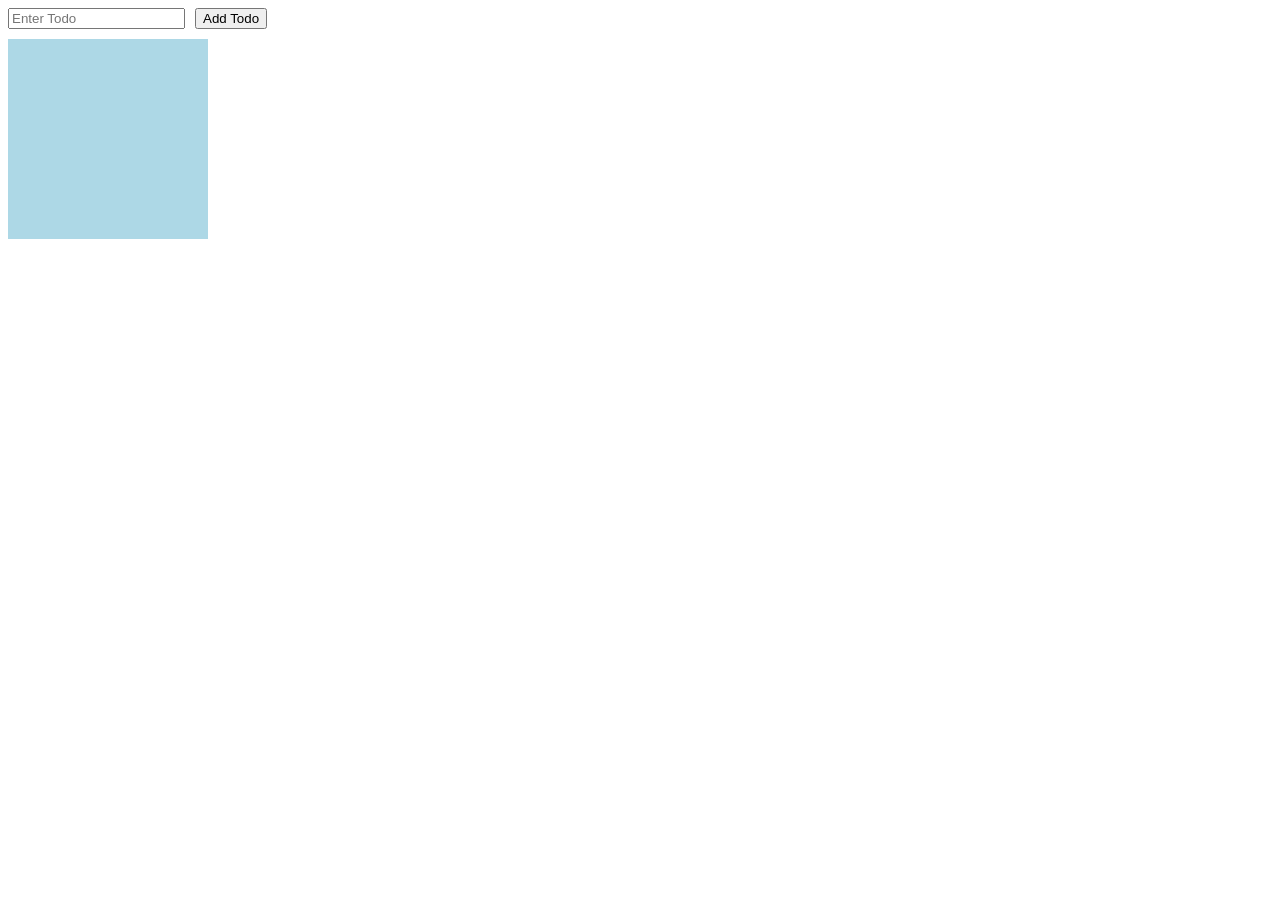
<file: Simple_Todo/index.html>
<!DOCTYPE html>
<html lang="en">
  <head>
    <meta charset="UTF-8" />
    <meta name="viewport" content="width=device-width, initial-scale=1.0" />
    <title>Document</title>
    <script src="script.js" defer></script>
  </head>
  <body>
    <div id="app"></div>
  </body>
</html>
</file>
